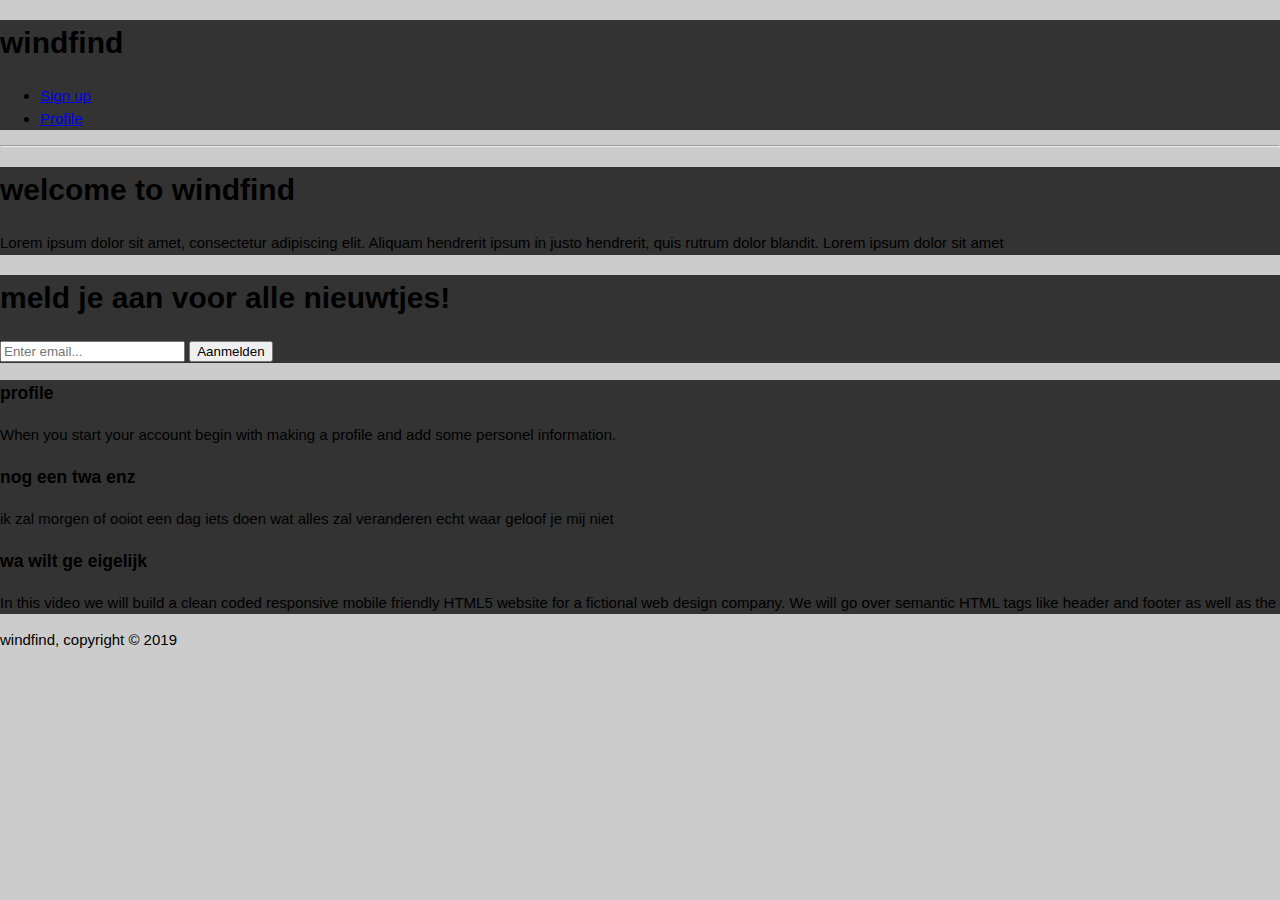
<file: index.html>
<!DOCTYPE html>
<html>
	<head>
		<meta charset="UTF-8">
		<link href="toets.css" rel="stylesheet" type="text/css">
		<meta name="viewport" content="width=device-width">
		<meta name="discription" content="free website to do wath ever you want...">
		<meta name="keywords" content="everything you want">
		<meta name="author" content="Egon Wiedler">
    <title> www.windfind.com | welcome </title>
	</head>
	<body>
    <header>
      <div class="container">
          <div id="branding">
            <h1> windfind </h1>
          </div>
          <nav>
            <ul>
              <li><a href="signup.html">Sign up</a></li>
              <li><a href="profile.html">Profile</a></li>
            </ul>
          </nav>
      </div>
    </header>
		<hr>

      <section id="showcase">
        <div class="container">
          <h1> welcome to windfind  </h1>
          <p>Lorem ipsum dolor sit amet, consectetur adipiscing elit. Aliquam hendrerit ipsum in justo hendrerit, quis rutrum dolor blandit. Lorem ipsum dolor sit amet</p>
        </div>
      </section>

      <section id="newsletter">
        <div class="container">
          <h1>meld je aan voor alle nieuwtjes!</h1>
            <form>
              <input type="email" placeholder="Enter email...">
              <button type="submit" class="button_1">Aanmelden</button>
            </form>
        </div>
      </section>

      <section id="boxes">
        <div class="container">
          <div class="box">
            <h3>profile</h3>
            <p>When you start your account begin with making a profile and add some personel information.</p>
          </div>
          <div class="box">
            <h3>nog een twa enz</h3>
            <p>ik zal morgen of ooiot een dag iets doen wat alles zal veranderen echt waar geloof je mij niet </p>
          </div>
          <div class="box">
            <h3>wa wilt ge eigelijk</h3>
            <p>In this video we will build a clean coded responsive mobile friendly HTML5 website for a fictional web design company. We will go over semantic HTML tags like header and footer as well as the</p>
          </div>
        </div>
      </section>

      <footer>
        <p> windfind, copyright &copy; 2019 </p>
      </footer>
	</body>
</html>
</file>
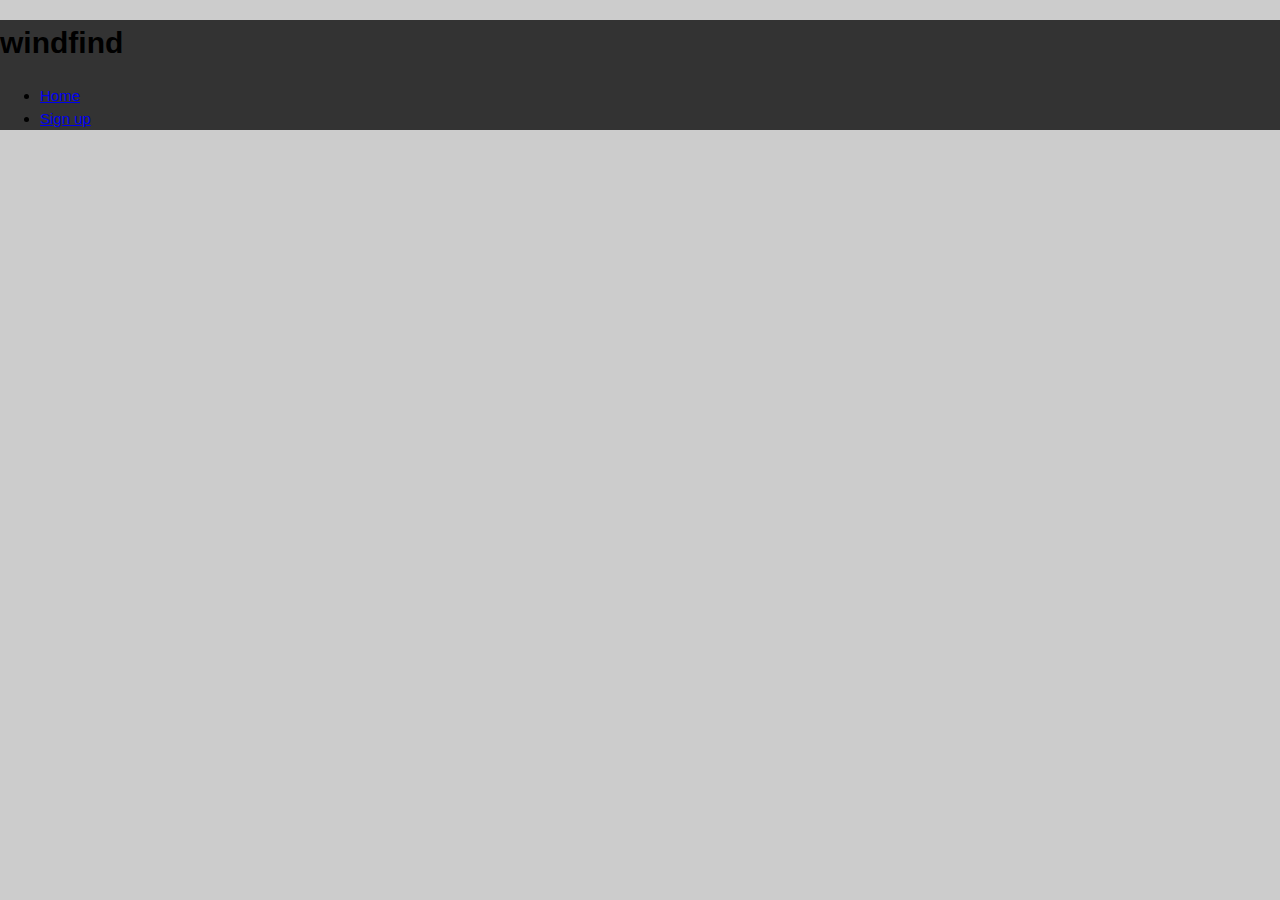
<file: profile.html>
<!DOCTYPE html>
<html>
	<head>
		<link href="toets.css" rel="stylesheet" type="text/css">
		<meta charset="UTF-8"> 
		<title> www.windfind | profile </title>
	</head>
	<body>
		<header>
		<div class="container">
          <div id="branding">
				<h1> windfind </h1>
			</div>
          <nav>
            <ul>
              <li><a href="index.html">Home</a></li>
              <li><a href="signup.html">Sign up</a></li>
            </ul>
          </nav>
      </div>
    </header>

	</body>
</html>
</file>
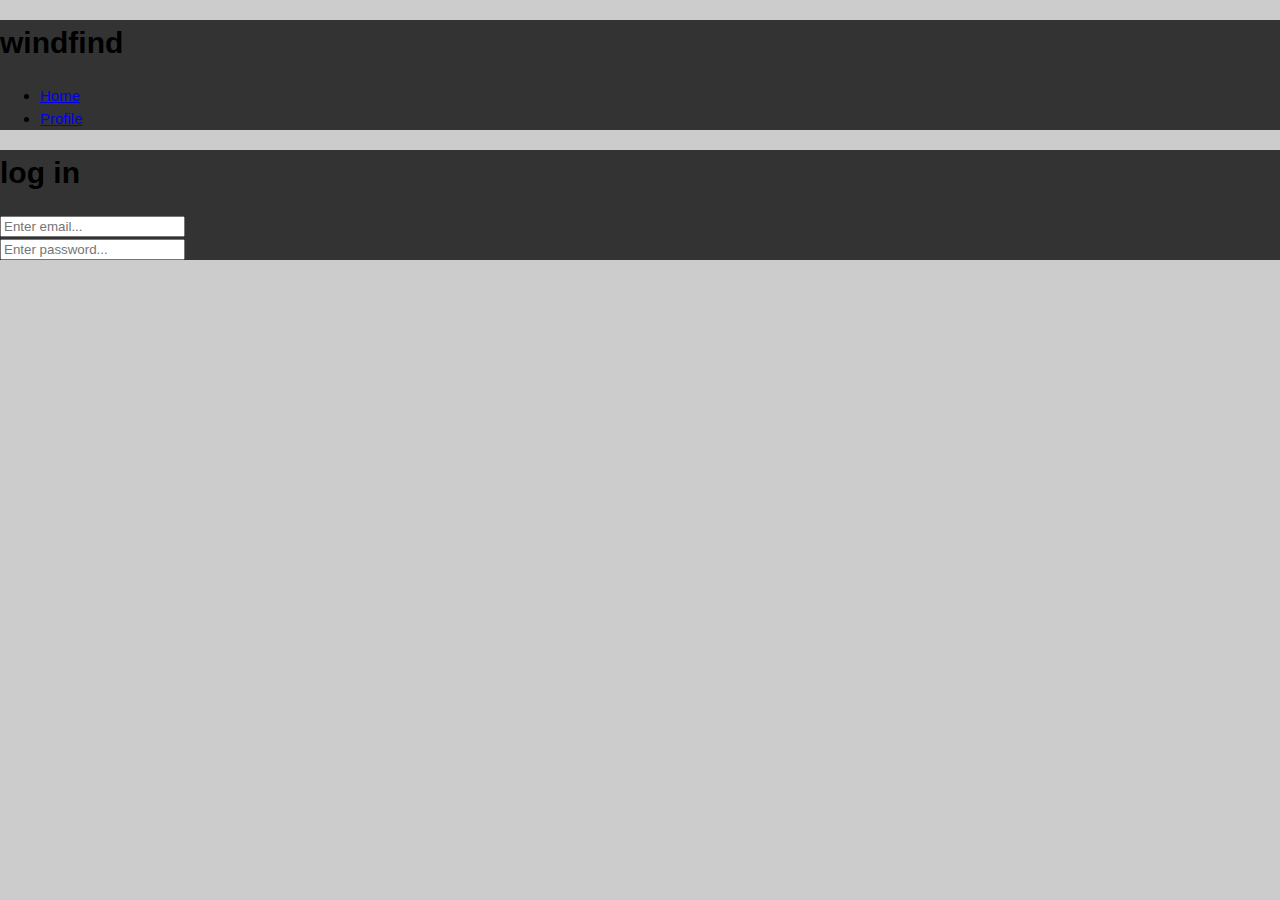
<file: signup.html>
<!DOCTYPE html>
<html>
	<head>
		<link href="toets.css" rel="stylesheet" type="text/css">
		<meta charset="UTF-8">
		<title> www.windfind.com | sign up </title>		
	</head>
	<body>
		    <header>
      <div class="container">
          <div id="branding">
            <h1> windfind </h1>
          </div>
          <nav>
            <ul>
              <li><a href="index.html">Home</a></li>
              <li><a href="profile.html">Profile</a></li>
            </ul>
          </nav>
      </div>
    </header>
	<section id="hond">
        <div class="container">
          <h1> log in </h1>
            <form>
              <input type="email" placeholder="Enter email...">
            </form>
        </div>
		<div class="container">
            <form>
              <input type="password" placeholder="Enter password...">
            </form>
        </div>
	</body>
</html>
</file>
<file: toets.css>
body{
  font-family: Arial, Helvetica, sans-serif;
  font-size: 15px;
  line-height: 1.5;
  padding: 0;
  margin: 0;
  background-color:#CCCCCC;
}

.container{
  background-color:#333333
}
</file>
